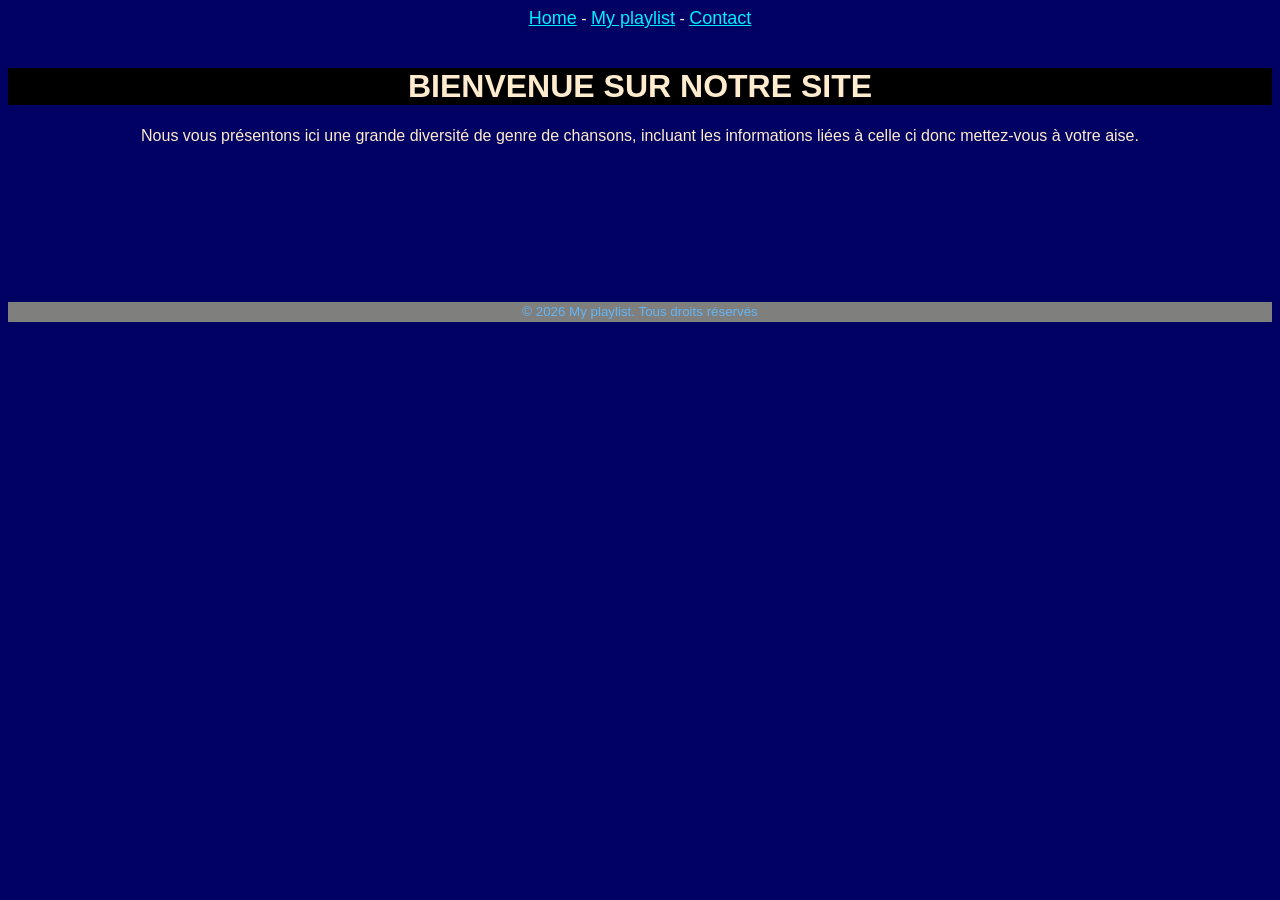
<file: index.html>
<!DOCTYPE html>
<html lang="en">
<head>
    <meta charset="UTF-8">
    <meta name="viewport" content="width=device-width, initial-scale=1.0">
    <title>Home</title>
    <link rel="stylesheet" href="style.css">
</head>
<body>
    <header>
        <nav><a href="">Home</a>    -
        <a href="playlist.html">My playlist</a>      -      
        <a href="apropos.html">Contact</a></nav>
        <br>
        <h1 class="title">BIENVENUE SUR NOTRE SITE</h1>
    </header>

    <section>
        <center>Nous vous présentons ici une grande diversité de genre de chansons, incluant les informations liées à celle ci donc mettez-vous à votre aise.</center>
    </section>
<br><br><br><br><br><br><br><br>
    <footer>
        <p class="copyright">&copy 2026 My playlist. Tous droits réservés</p>
    </footer>
</body>
</html>
</file>
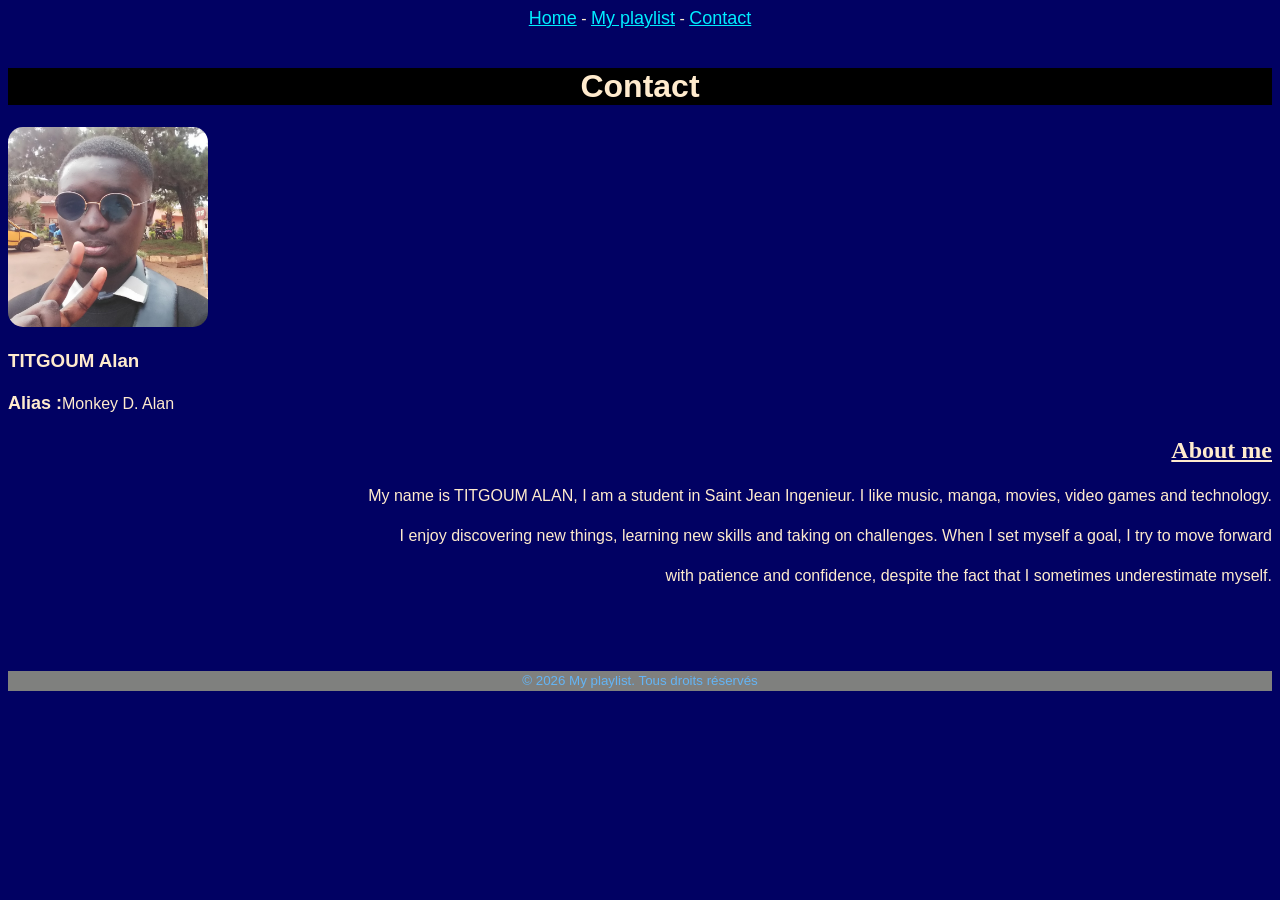
<file: apropos.html>
<!DOCTYPE html>
<html lang="en">
<head>
    <meta charset="UTF-8">
    <meta name="viewport" content="width=device-width, initial-scale=1.0">
    <title>Contact</title>
    <link rel="stylesheet" href="style.css">
</head>
<body>
    <header>
        <nav><a href="index.html">Home</a>   -    
        <a href="playlist.html">My playlist</a> -   
        <a href="">Contact</a></nav><br>
        <h1>Contact</h1>
    </header>

    <section>
        <article>
            <img src="images/DSC_0005.JPG" alt="photo de moi" height="200px" width="200px">
            <h3>TITGOUM Alan</h3>
            <p><strong style="font-size: 18px;">Alias :</strong>Monkey D. Alan</p>
        </article>
        <article style="text-align: right;">
            <h2>About me</h2>
            <p>My name is TITGOUM ALAN, I am a student in Saint Jean Ingenieur. I like music, manga, movies, video games and technology.</p> 
            <p>I enjoy discovering new things, learning new skills and taking on challenges. When I set myself a goal, I try to move forward</p>
            <p>with patience and confidence, despite the fact that I sometimes underestimate myself.</p>
        </article>
    </section>
<br><br><br>
    <footer>
        <p class="copyright">&copy 2026 My playlist. Tous droits réservés</p>
    </footer>
</body>
</html>
</file>
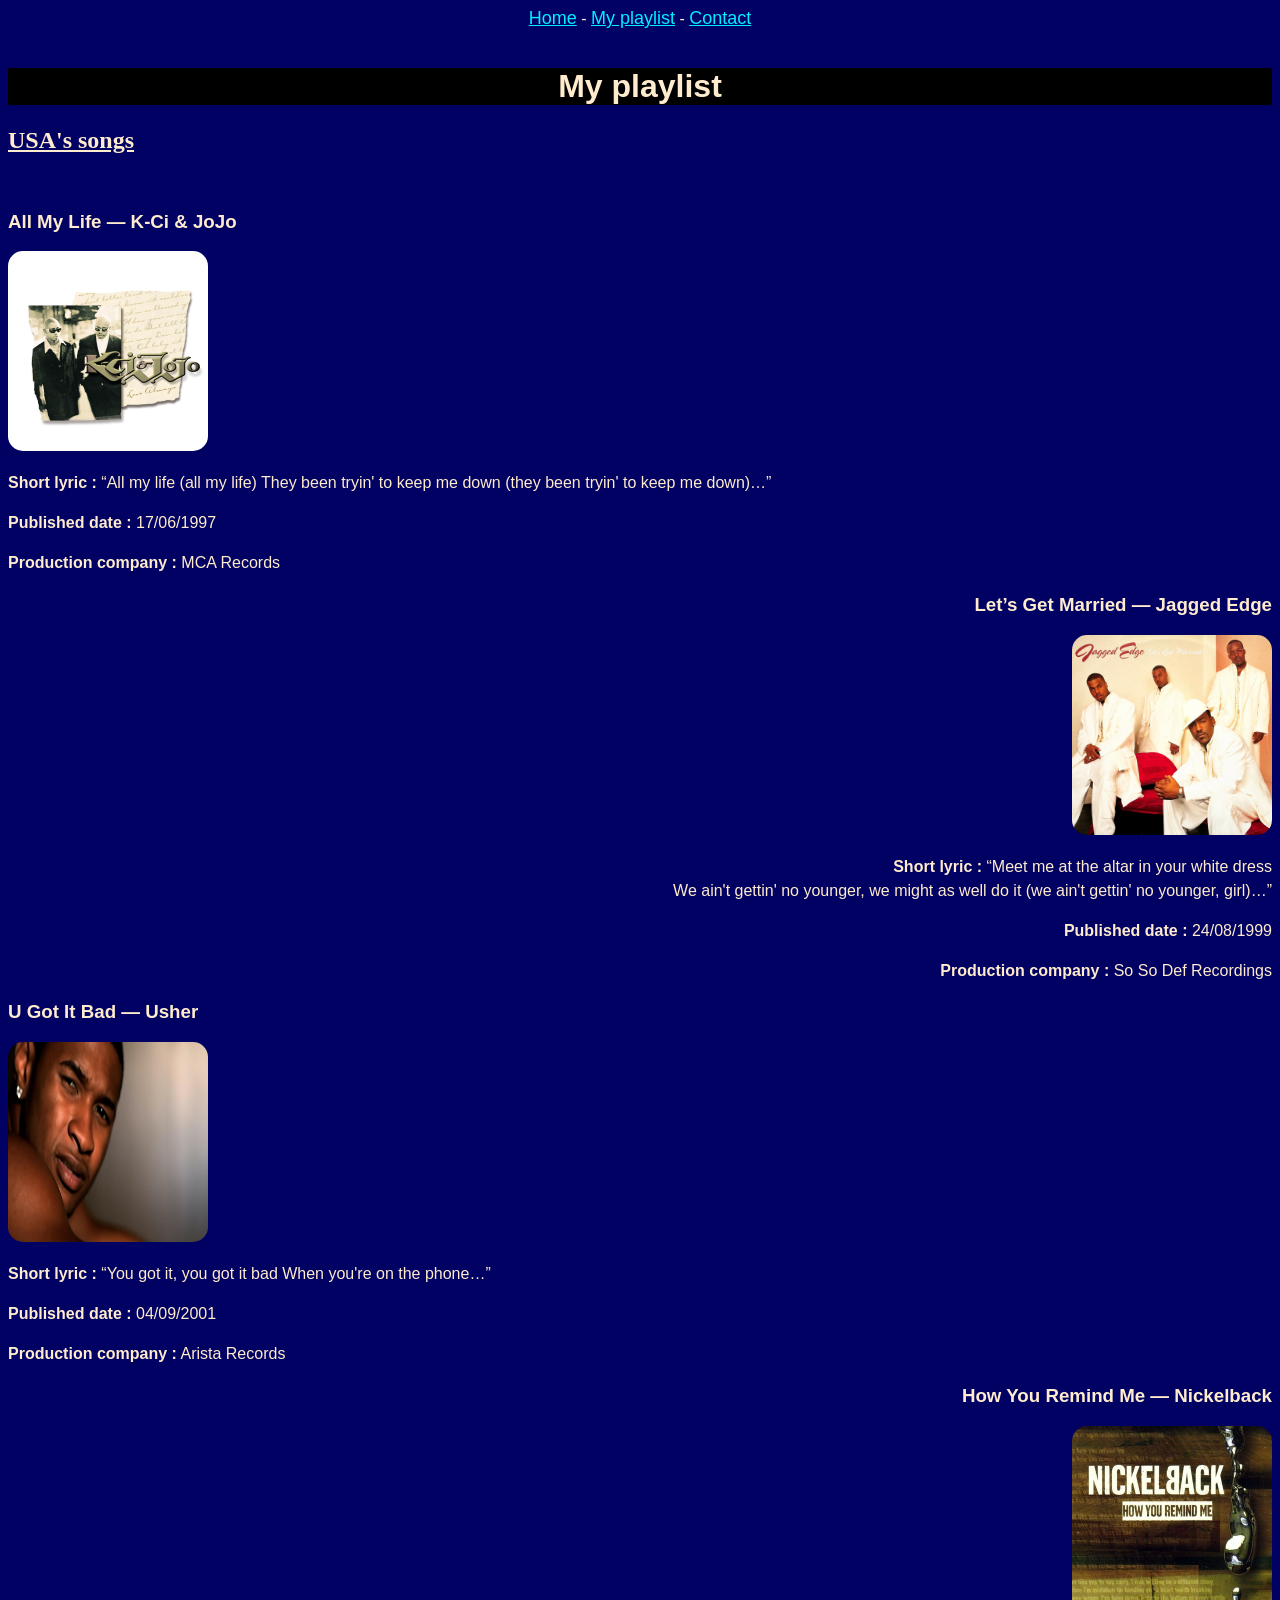
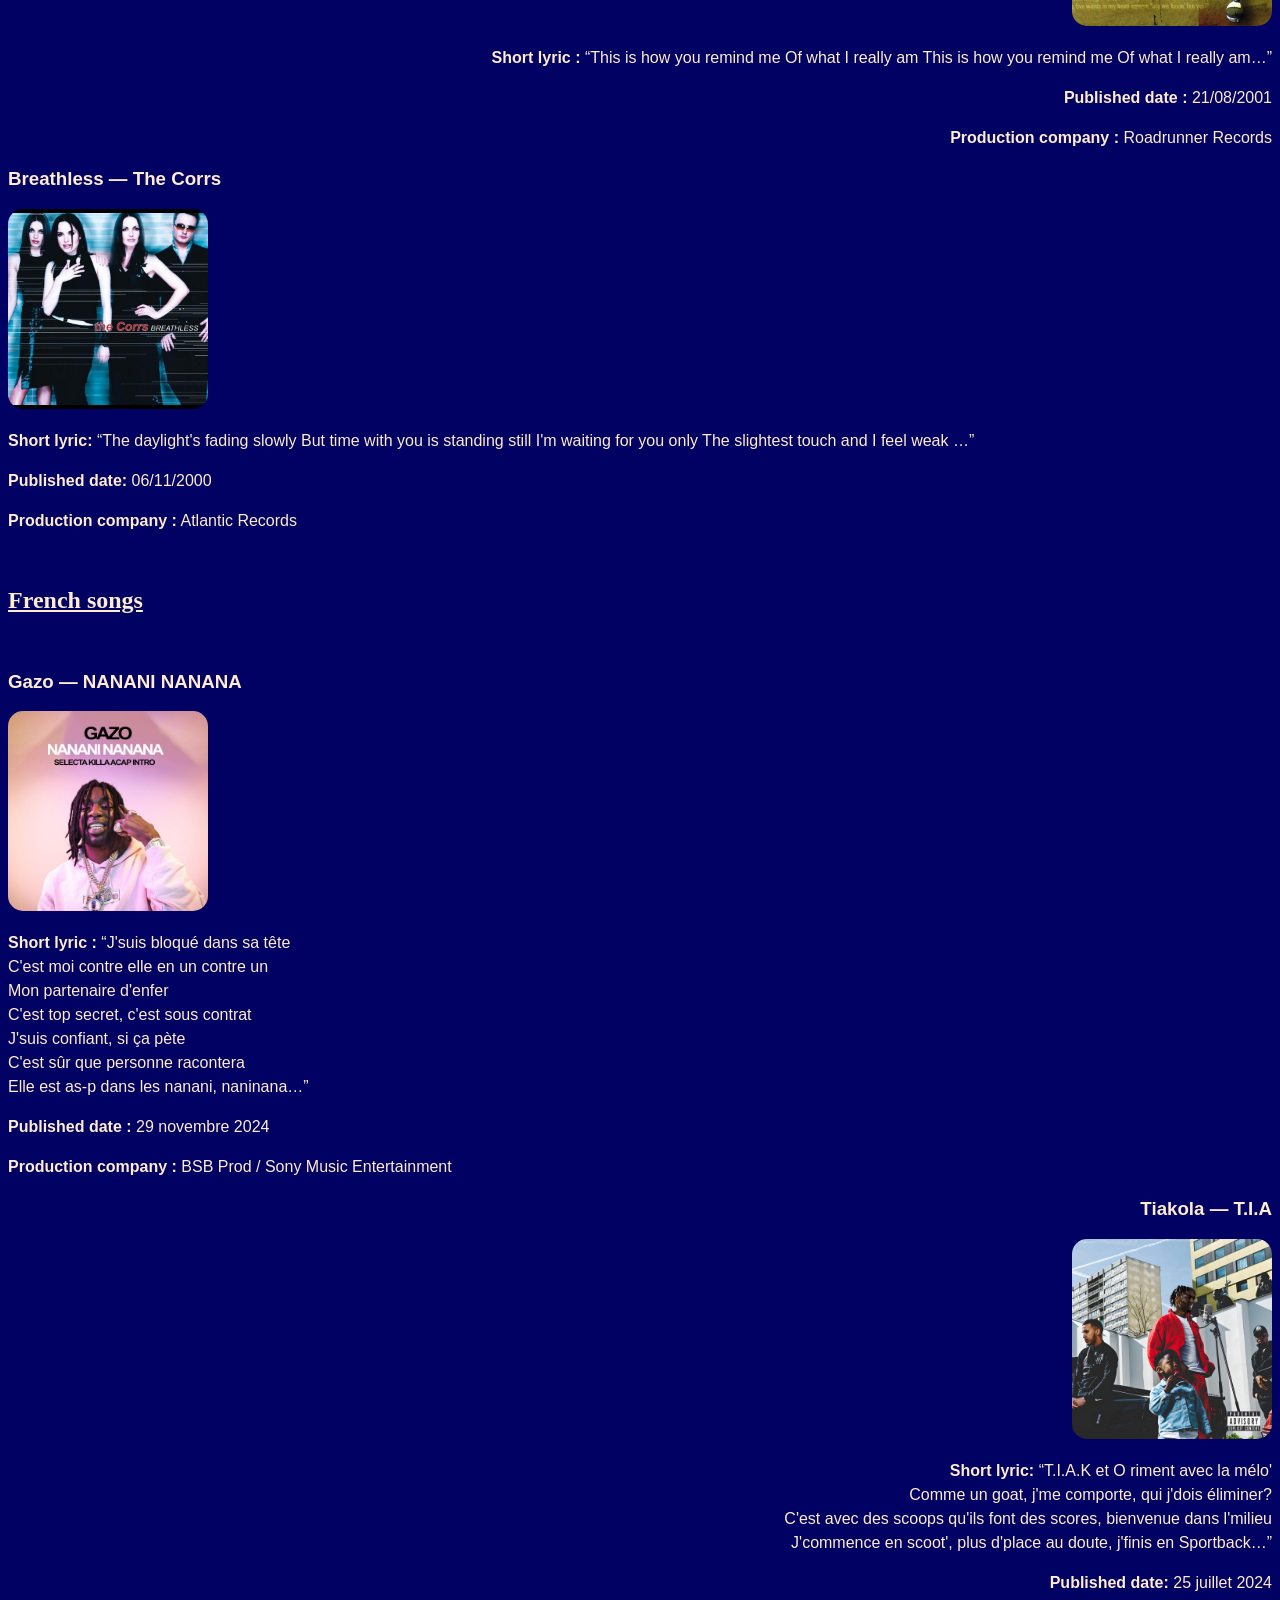
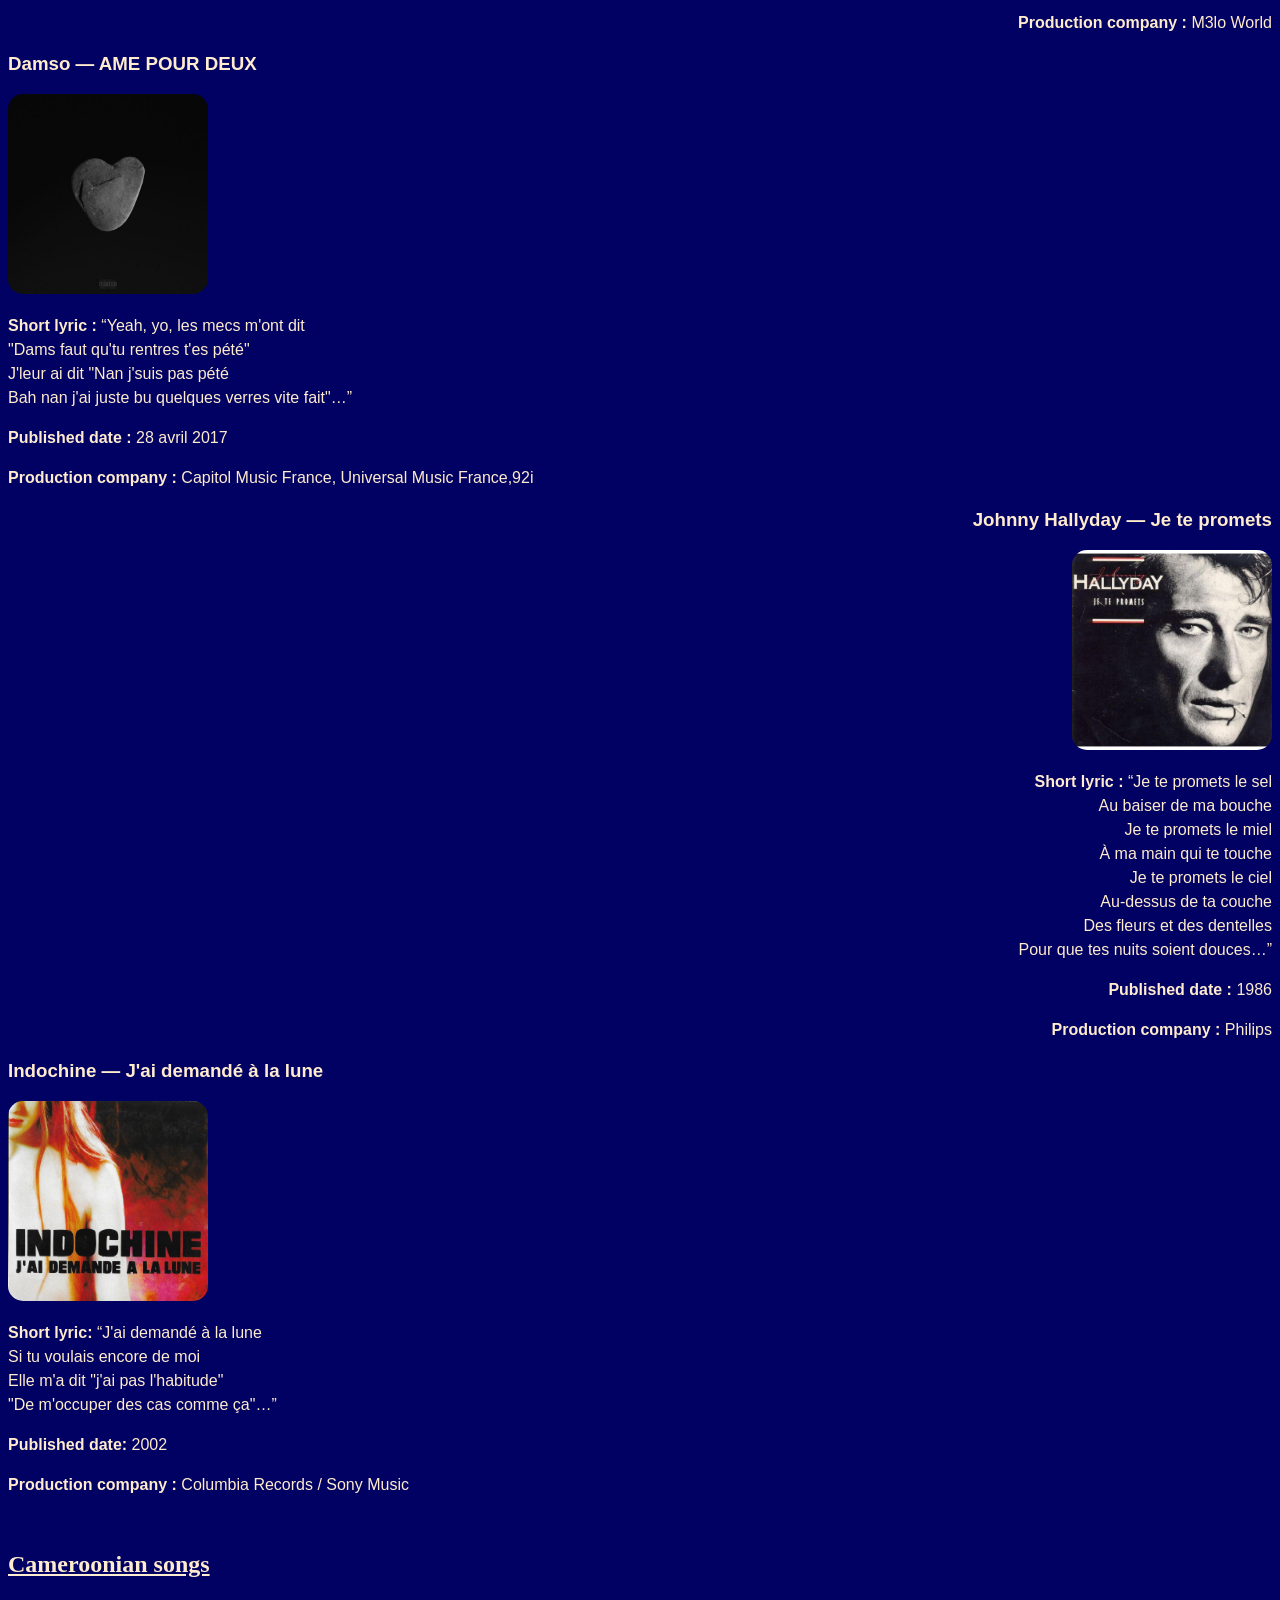
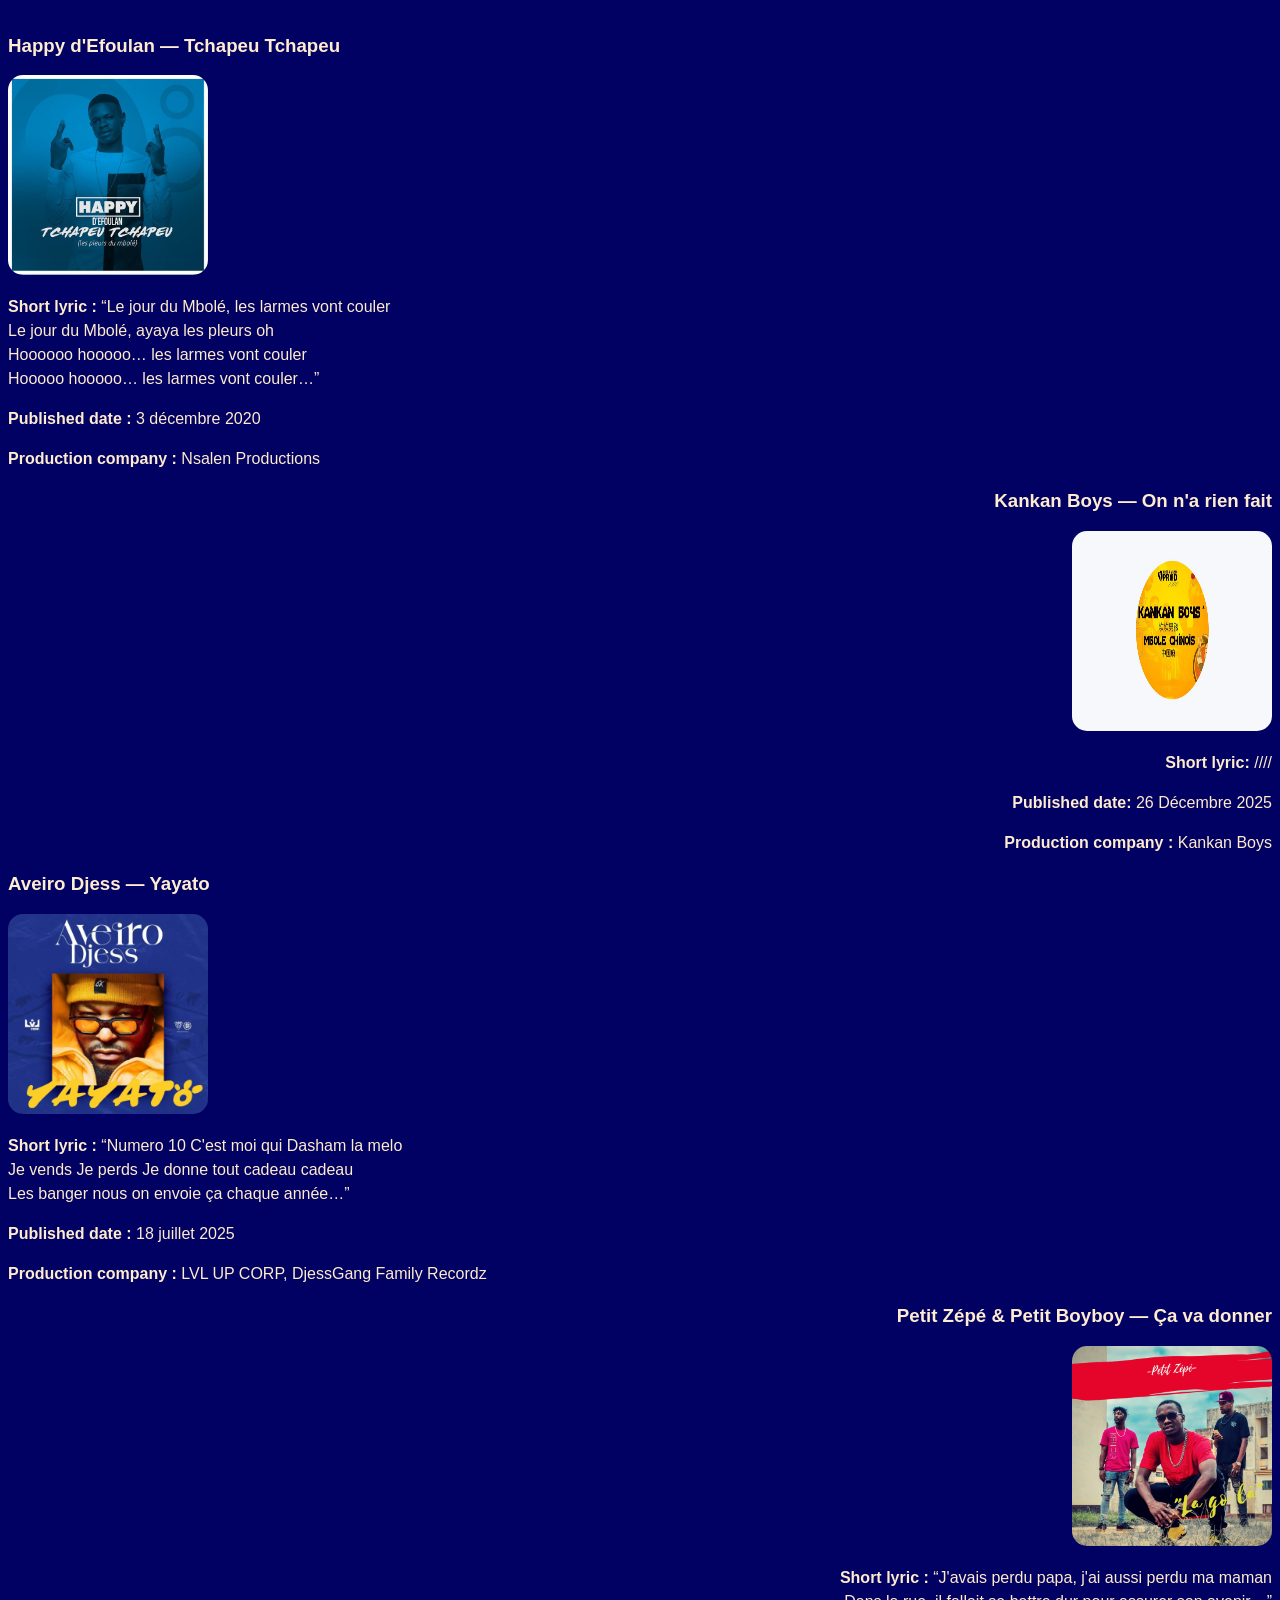
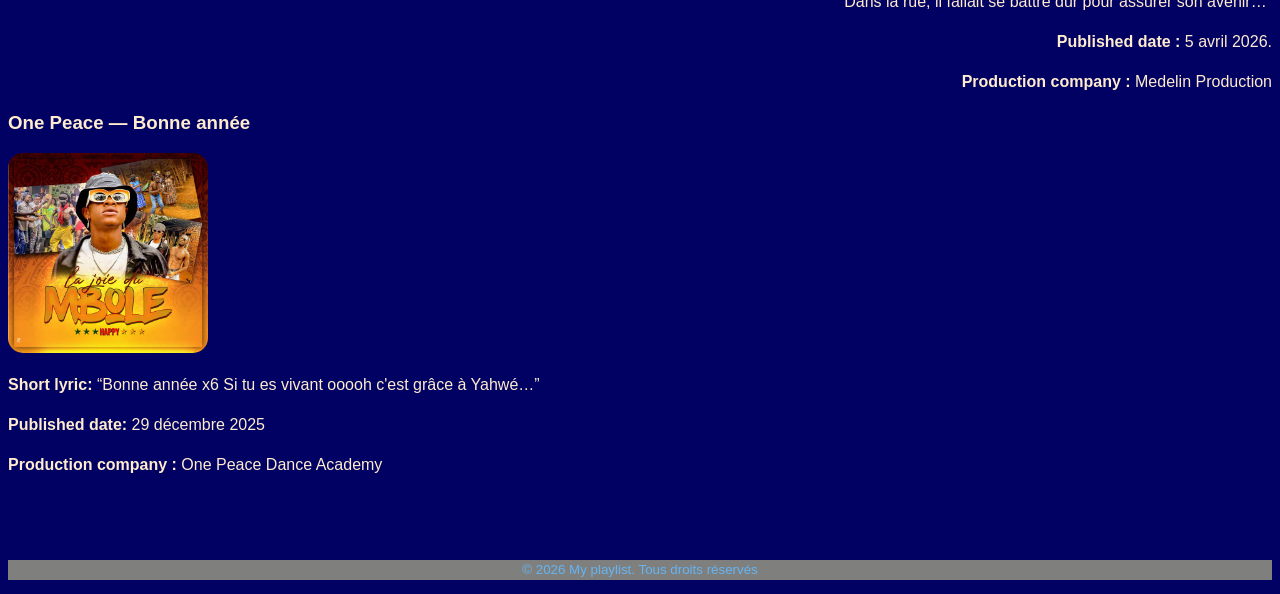
<file: playlist.html>
<!DOCTYPE html>
<html lang="en">
<head>
    <meta charset="UTF-8">
    <meta name="viewport" content="width=device-width, initial-scale=1.0">
    <title>Playlist</title>
    <link rel="stylesheet" href="style.css">
</head>
<body>
    <header>
        <nav><a href="index.html">Home</a>     -     
        <a href="">My playlist</a>      -      
        <a href="apropos.html">Contact</a></nav>
        <br>
        <h1 style="text-align: center;">My playlist</h1>
    </header>

    <section>
        <h2>USA's songs</h2>
        <br>
        <article>
            <h3>All My Life — K-Ci & JoJo</h3>
            <img src="images/u1.jpg" alt="All">
            <p><strong>Short lyric :</strong> “All my life (all my life) They been tryin' to keep me down (they been tryin' to keep me down)…”</p>
            <p><strong>Published date :</strong> 17/06/1997</p>
            <p><strong>Production company :</strong> MCA Records</p>
        </article>
        <article class="op">
            <h3>Let’s Get Married — Jagged Edge</h3>
            <img src="images/u2.jpg" alt="get">
            <p><strong>Short lyric :</strong> “Meet me at the altar in your white dress  <br>We ain't gettin' no younger, we might as well do it (we ain't gettin' no younger, girl)…”</p>
            <p><strong>Published date :</strong> 24/08/1999</p>
            <p><strong>Production company :</strong> So So Def Recordings</p>
        </article>
        <article>
            <h3>U Got It Bad — Usher</h3>
            <img src="images/u3.jpg" alt="U">
            <p><strong>Short lyric :</strong> “You got it, you got it bad
When you're on the phone…”</p>
            <p><strong>Published date :</strong> 04/09/2001</p>
            <p><strong>Production company :</strong> Arista Records</p>
        </article>
        <article class="op">
            <h3>How You Remind Me — Nickelback</h3>
            <img src="images/u4.jpg" alt="How">
            <p><strong>Short lyric :</strong> “This is how you remind me
Of what I really am
This is how you remind me
Of what I really am…”</p>
            <p><strong>Published date :</strong> 21/08/2001</p>
            <p><strong>Production company :</strong> Roadrunner Records</p>
        </article>
        <article>
            <h3>Breathless — The Corrs</h3>
            <img src="images/u5.jpg" alt="Breathless">
            <p><strong>Short lyric:</strong> “The daylight's fading slowly
But time with you is standing still
I'm waiting for you only
The slightest touch and I feel weak
…”</p>
            <p><strong>Published date:</strong> 06/11/2000</p>
            <p><strong>Production company :</strong> Atlantic Records</p>
        </article>
    </section>
    <br>
    <section>
        <h2>French songs</h2>
        <br>
        <article>
            <h3>Gazo — NANANI NANANA</h3>
            <img src="images/j1.jpg" alt="Gazo">
            <p><strong>Short lyric :</strong> “J'suis bloqué dans sa tête <br>
C'est moi contre elle en un contre un <br>
Mon partenaire d'enfer <br>
C'est top secret, c'est sous contrat <br>
J'suis confiant, si ça pète <br>
C'est sûr que personne racontera <br>
Elle est as-p dans les nanani, naninana…”</p>
            <p><strong>Published date :</strong> 29 novembre 2024</p>
            <p><strong>Production company :</strong> BSB Prod / Sony Music Entertainment</p>
        </article>
        <article class="op">
            <h3>Tiakola — T.I.A</h3>
            <img src="images/j2.jpg" alt="TIA">
            <p><strong>Short lyric:</strong> “T.I.A.K et O riment avec la mélo' <br>
Comme un goat, j'me comporte, qui j'dois éliminer? <br>
C'est avec des scoops qu'ils font des scores, bienvenue dans l'milieu <br>
J'commence en scoot', plus d'place au doute, j'finis en Sportback…”</p>
            <p><strong>Published date:</strong> 25 juillet 2024</p>
            <p><strong>Production company :</strong> M3lo World</p>
        </article>
        <article>
            <h3>Damso — AME POUR DEUX</h3>
            <img src="images/j3.jpg" alt="Damso">
            <p><strong>Short lyric :</strong> “Yeah, yo, les mecs m'ont dit <br>
"Dams faut qu'tu rentres t'es pété" <br>
J'leur ai dit "Nan j'suis pas pété <br>
Bah nan j'ai juste bu quelques verres vite fait"…”</p>
            <p><strong>Published date :</strong> 28 avril 2017</p>
            <p><strong>Production company :</strong> Capitol Music France, Universal Music France,92i</p>
        </article>
        <article class="op">
            <h3>Johnny Hallyday — Je te promets</h3>
            <img src="images/j4.jpg" alt="Hallyday">
            <p><strong>Short lyric :</strong> “Je te promets le sel <br>
Au baiser de ma bouche <br>
Je te promets le miel <br>
À ma main qui te touche <br>
Je te promets le ciel <br>
Au-dessus de ta couche <br> 
Des fleurs et des dentelles <br>
Pour que tes nuits soient douces…”</p>
            <p><strong>Published date :</strong> 1986</p>
            <p><strong>Production company :</strong> Philips</p>
        </article>
        <article>
            <h3>Indochine — J'ai demandé à la lune</h3>
            <img src="images/j5.jpg" alt="Indochine">
            <p><strong>Short lyric:</strong> “J'ai demandé à la lune <br>
Si tu voulais encore de moi <br> 
Elle m'a dit "j'ai pas l'habitude" <br>
"De m'occuper des cas comme ça"…”</p>
            <p><strong>Published date:</strong> 2002</p>
            <p><strong>Production company :</strong> Columbia Records / Sony Music</p>
        </article>
    </section>
    <br>
        <section>
        <h2>Cameroonian songs</h2>
        <br>
        <article>
            <h3>Happy d'Efoulan — Tchapeu Tchapeu</h3>
            <img src="images/m1.jpg" alt="Happy">
            <p><strong>Short lyric :</strong> “Le jour du Mbolé, les larmes vont couler <br>
Le jour du Mbolé, ayaya les pleurs oh <br>
Hoooooo hooooo… les larmes vont couler <br>
Hooooo hooooo… les larmes vont couler…”</p>
            <p><strong>Published date :</strong> 3 décembre 2020</p>
            <p><strong>Production company :</strong> Nsalen Productions</p>
        </article>
        <article class="op">
            <h3>Kankan Boys — On n'a rien fait</h3>
            <img src="images/m2.jpg" alt="TIA">
            <p><strong>Short lyric:</strong> ////</p>
            <p><strong>Published date:</strong> 26 Décembre 2025</p>
            <p><strong>Production company :</strong> Kankan Boys</p>
        </article>
        <article>
            <h3>Aveiro Djess — Yayato</h3>
            <img src="images/m3.jpg" alt="Damso">
            <p><strong>Short lyric :</strong> “Numero 10 C'est moi qui Dasham la melo <br>
                Je vends Je perds Je donne tout cadeau cadeau <br>
                Les banger nous on envoie ça chaque année…”</p>
            <p><strong>Published date :</strong> 18 juillet 2025 </p>
            <p><strong>Production company :</strong> LVL UP CORP, DjessGang Family Recordz</p>
        </article>
        <article class="op">
            <h3>Petit Zépé & Petit Boyboy — Ça va donner</h3>
            <img src="images/m4.jpg" alt="Hallyday">
            <p><strong>Short lyric :</strong> “J'avais perdu papa, j'ai aussi perdu ma maman <br>
                Dans la rue, il fallait se battre dur pour assurer son avenir…”</p>
            <p><strong>Published date :</strong> 5 avril 2026.</p>
            <p><strong>Production company :</strong>  Medelin Production</p>
        </article>
        <article>
            <h3>One Peace — Bonne année</h3>
            <img src="images/m5.jpg" alt="Indochine">
            <p><strong>Short lyric:</strong> “Bonne année x6 Si tu es vivant ooooh c'est grâce à Yahwé…”</p>
            <p><strong>Published date:</strong> 29 décembre 2025</p>
            <p><strong>Production company :</strong>  One Peace Dance Academy</p>
        </article>
    </section>
    <br><br><br>
    <footer>
        <p class="copyright">&copy 2026 My playlist. Tous droits réservés</p>
    </footer>
</body>
</html>
</file>
<file: style.css>
body{
    background-color: rgb(1, 1, 99);
    font-family: Arial, Helvetica, sans-serif;
    color: blanchedalmond;
}

a{
    font-size: 18px;
    color: rgb(0, 238, 255);
}

nav{
    text-align: center;
}

h2{
    text-decoration: underline;
    font-family: Cambria, Cochin, Georgia, Times, 'Times New Roman', serif;
}

p{
    font-style: normal;
    line-height: 1.5;
}

img{
    height: 200px;
    width: 200px;
    border-radius: 15px;
}

.copyright{
    color: rgb(100, 180, 245);
    text-align: center;
    font-size: 10pt;
}

.op{
    text-align: right;
}

.title{
    text-align: center;
    font-family: 'Lucida Sans', 'Lucida Sans Regular', 'Lucida Grande', 'Lucida Sans Unicode', Geneva, Verdana, sans-serif;
    background-color: black;
}

h1{
    background-color: black;
    text-align: center;
}

footer{
    background-color: rgb(127, 128, 126);
}
</file>
